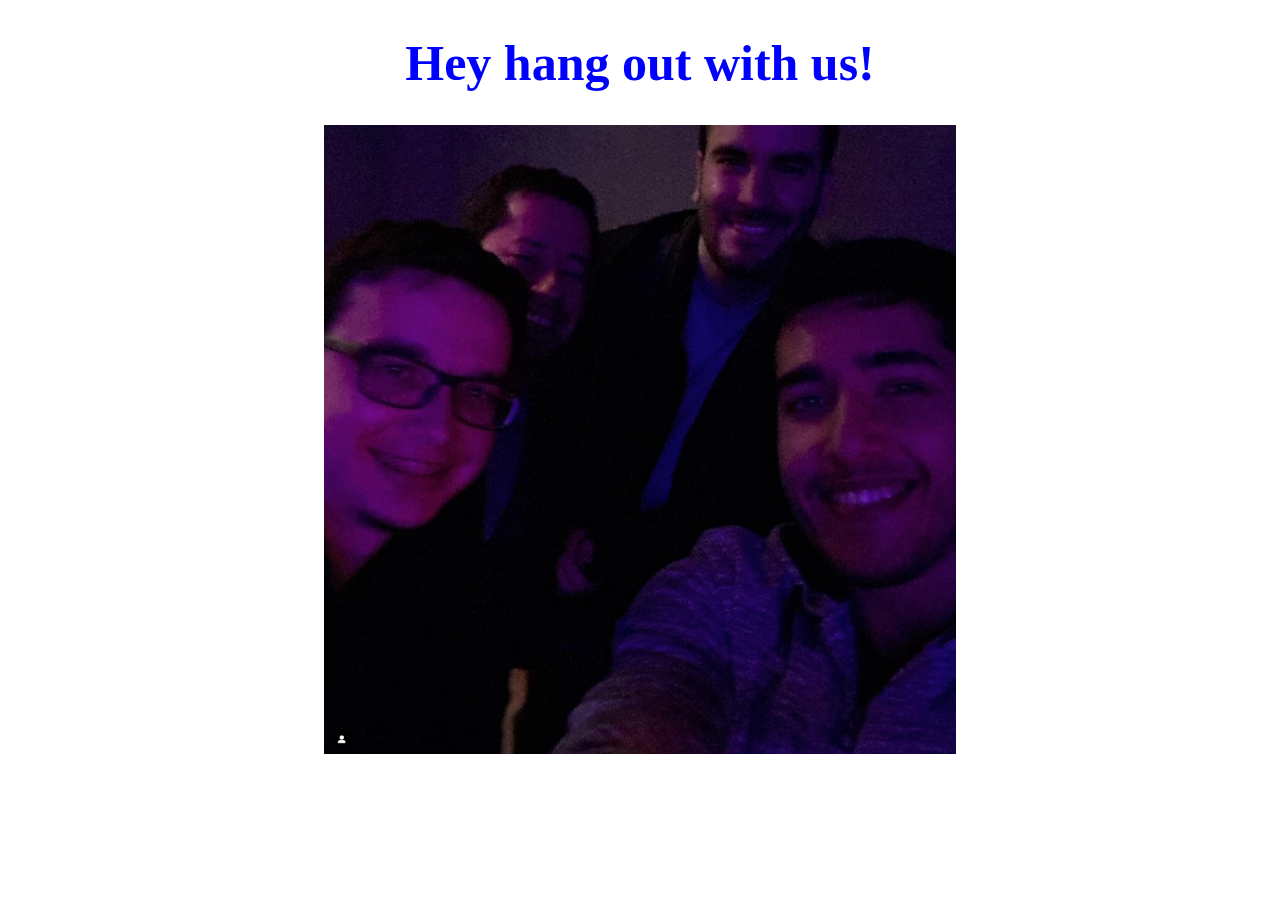
<file: hangOutGuys.html>
<!DOCTYPE html>
<html>
<head>
    <meta content="text/html; charset=utf-8" http-equiv="Content-Type"/>
    <title>Best Burgers</title>
    <link rel="preconnect" href="https://fonts.googleapis.com">
    <link rel="preconnect" href="https://fonts.gstatic.com" crossorigin>
    <link href="https://fonts.googleapis.com/css2?family=Calligraffitti&family=Shadows+Into+Light&display=swap" rel="stylesheet">
    
    <meta name="viewport" content="width=device-width, initial-scale=1.0">


    <style>
        body {
            text-align: center; /* Center align the content */
        }

        h1 {
            color: blue;
            font-family: Calligraffitti;
            font-size: 50px;
        }

        img {
            height: 50%;
            width: 50%; 
        }


    </style>

</head>

<body>
    <h1>Hey hang out with us!</h1>
    <img src="images/Screenshot 2023-07-31 at 10.47.12.png" class="element">
</body>
</html>
</file>
